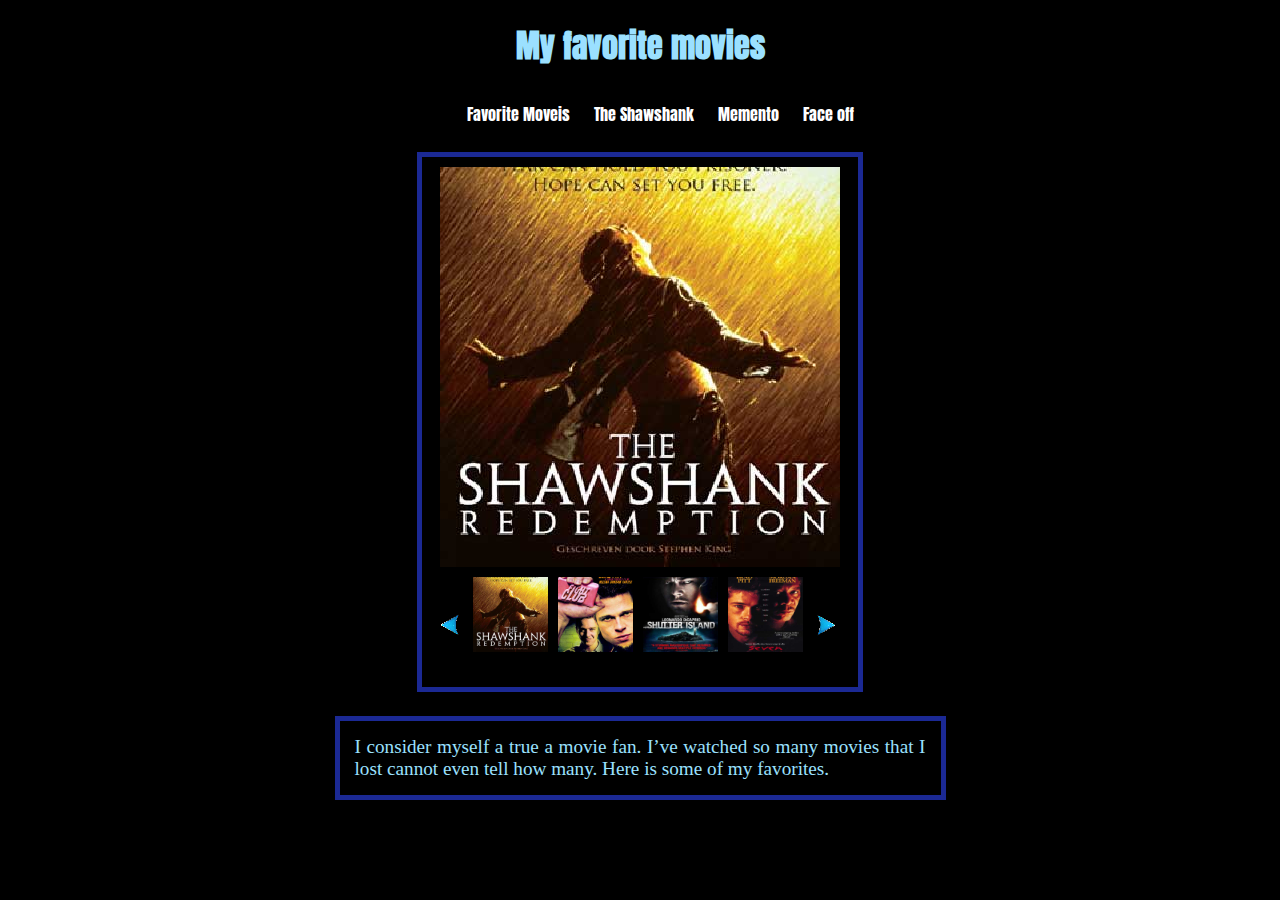
<file: Final/index.html>
<!DOCTYPE html>
<html lang="en">
	<head>
		<meta charset="utf-8">
		<title>My favorites</title>
		<meta name="description" content="">
		<script src="js/main.js"></script>
		<link rel="stylesheet" href="css/style.css">
        <link href='https://fonts.googleapis.com/css?family=Anton' rel='stylesheet' type='text/css'>
	</head>

	<body>
			<header>
				<h1>My favorite movies</h1>
			</header>
           <ul class="navBar">
	  			<li class="navItem"><a href="index.html">Favorite Moveis</a></li>
	  			<li class="navItem"><a href="Movie_review.html">The Shawshank</a></li>
	  			<li class="navItem"><a href="Movie_review1.html">Memento</a></li>
	  			<li class="navItem"><a href="Movie_review3.html">Face off</a></li>
			</ul>
			<span id="container">
			<span id="imageContainer">
				<div>
					<img id="largeImageId"/>
				</div>
				<div>
					<img id="leftArrow"/>
					<img id="smallImageId_0"/>
					<img id="smallImageId_1"/>
					<img id="smallImageId_2"/>
					<img id="smallImageId_3"/>
					<img id="smallImageId_4"/>
					<img id="rightArrow"/>
				</div>
				</span></span>
			<footer>
				<p>
				I consider myself a true a movie fan. I’ve watched so many movies that I lost cannot even tell how many. Here is some of my favorites. 
				</p>
			</footer>
	</body>
</html>
</file>
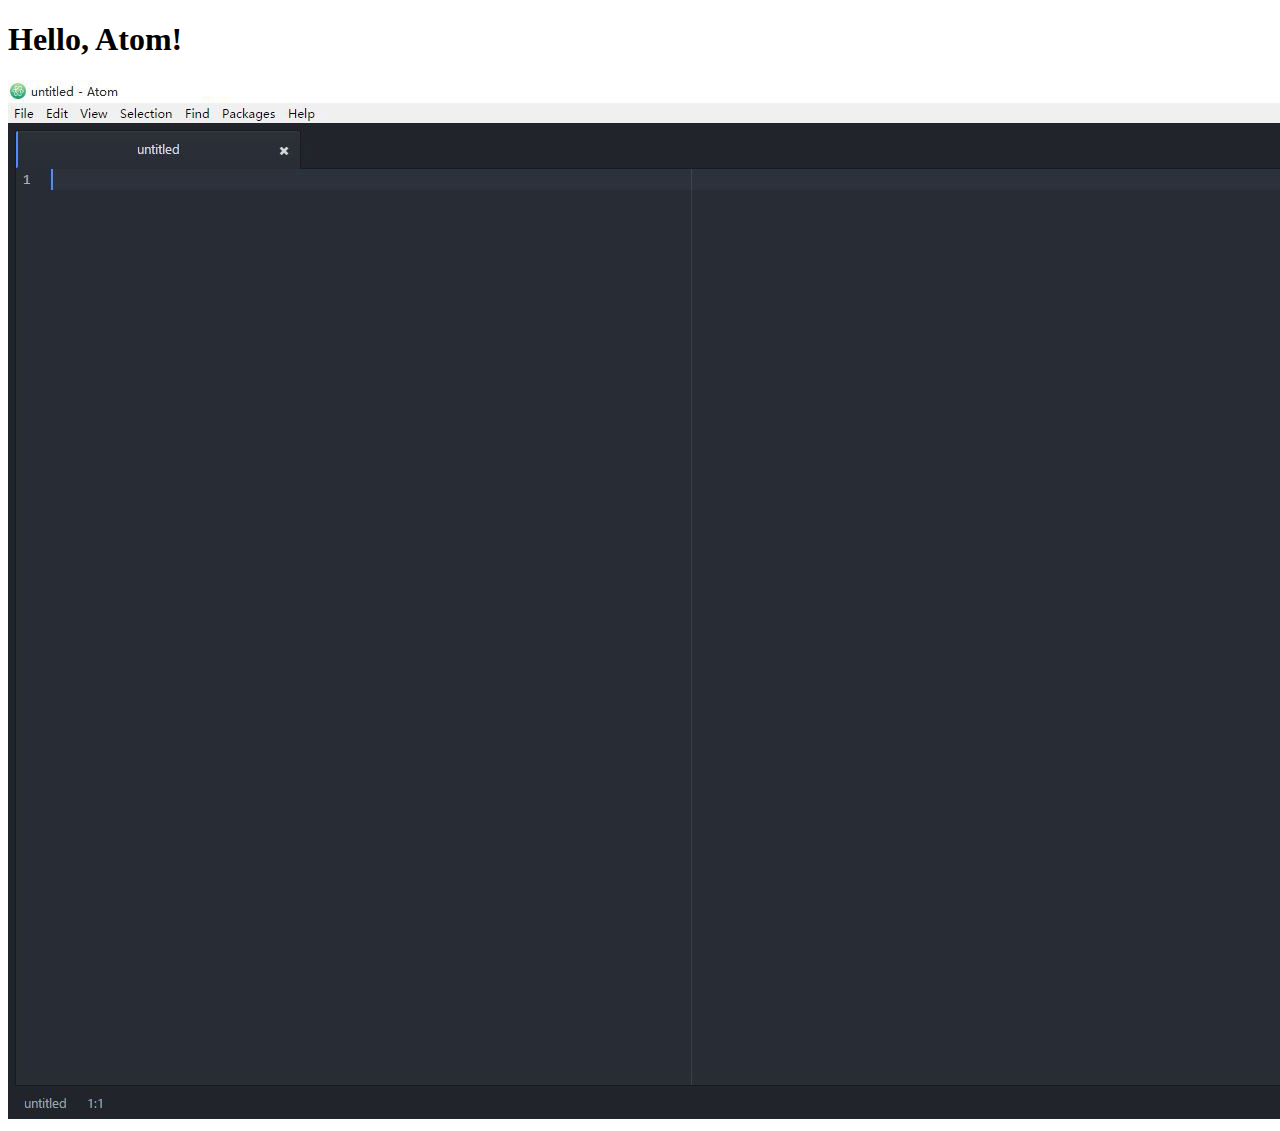
<file: hello_text_editor/index.html>
<!DOCTYPE html>
<html lang="en">
<head>
  <meta charset="utf-8">
  <title>Hello, Text Editor!</title>
</head>
<body>
  <h1>Hello, Atom!</h1>
  <img src="screen_shot.jpg" alt="Atom editor screenshot" />
</body>
</html>
</file>
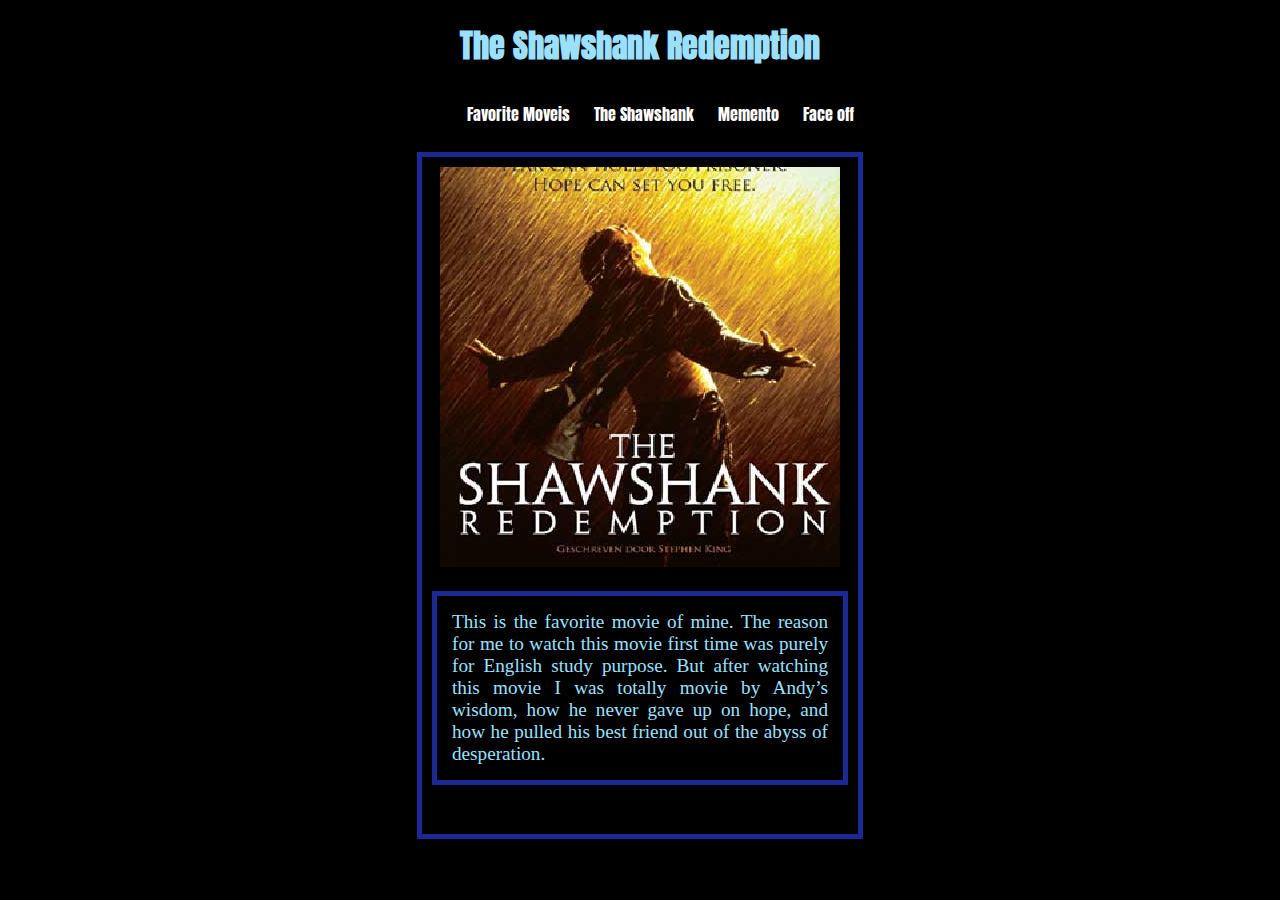
<file: Final/Movie_review.html>
<!doctype html>
<html>
<head>
<meta charset="utf-8">
		<title>My favorites</title>
		<meta name="description" content="">
		<link rel="stylesheet" href="css/style.css">
        <link href='https://fonts.googleapis.com/css?family=Anton' rel='stylesheet' type='text/css'>        
</head>

	<body>
			<header>
				<h1>The Shawshank Redemption</h1>
			</header>
           <ul class="navBar">
	  			<li class="navItem"><a href="index.html">Favorite Moveis</a></li>
	  			<li class="navItem"><a href="Movie_review.html">The Shawshank</a></li>
	  			<li class="navItem"><a href="Movie_review1.html">Memento</a></li>
	  			<li class="navItem"><a href="Movie_review3.html">Face off</a></li>
			</ul>
			<span id="container">
			<span id="imageContainer">
            <img src="images/image0.jpg"/>
				<p>
				This is the favorite movie of mine. The reason for me to watch this movie first time was purely for English study purpose. But after watching this movie I was totally movie by Andy’s wisdom, how he never gave up on hope, and how he pulled his best friend out of the abyss of desperation. 
				</p>
	</body>
</html>
</file>
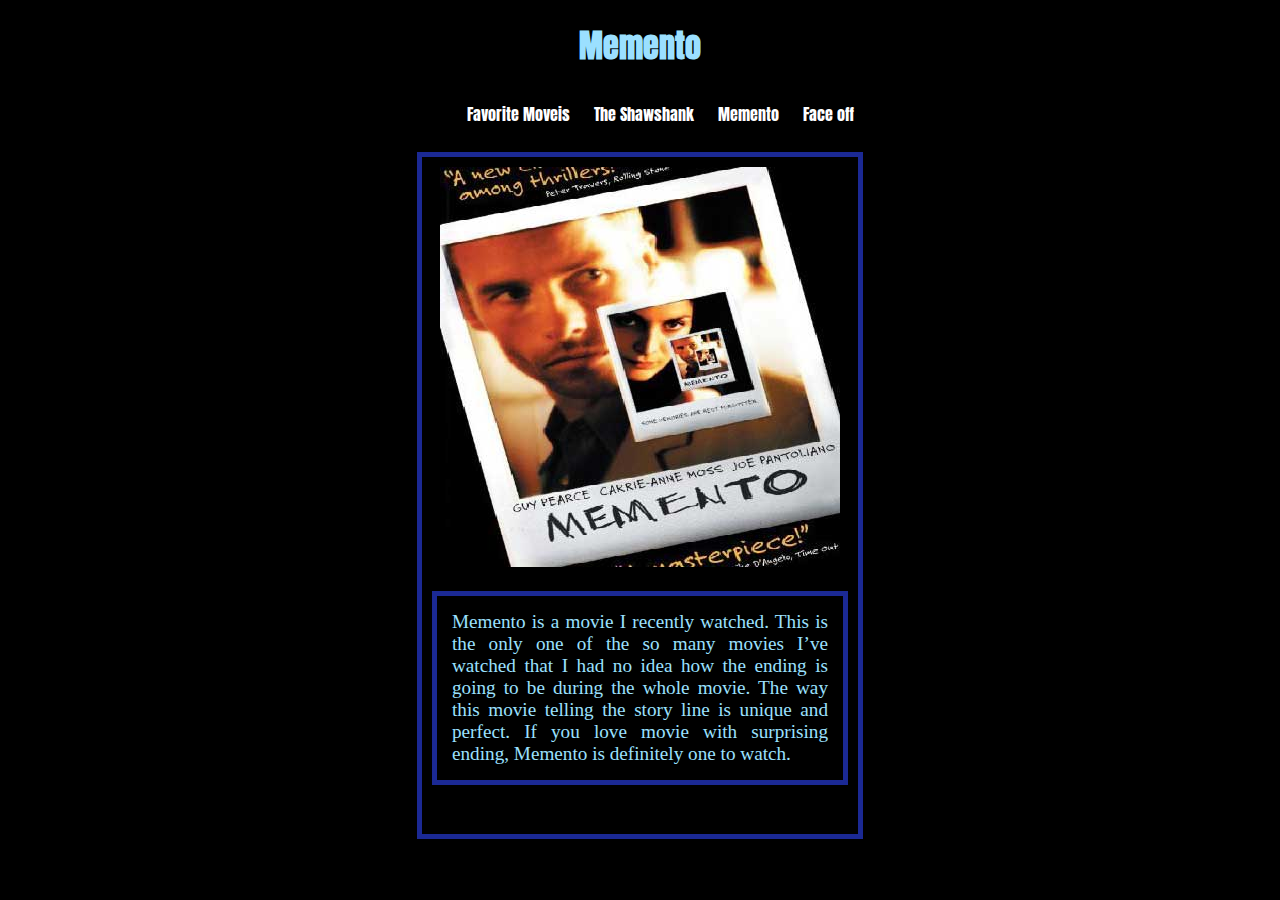
<file: Final/Movie_review1.html>
<!doctype html>
<html>
<head>
<meta charset="utf-8">
		<title>My favorites</title>
		<meta name="description" content="">
		<link rel="stylesheet" href="css/style.css">
        <link href='https://fonts.googleapis.com/css?family=Anton' rel='stylesheet' type='text/css'>        
</head>

	<body>
			<header>
				<h1>Memento</h1>
			</header>
           <ul class="navBar">
	  			<li class="navItem"><a href="index.html">Favorite Moveis</a></li>
	  			<li class="navItem"><a href="Movie_review.html">The Shawshank</a></li>
	  			<li class="navItem"><a href="Movie_review1.html">Memento</a></li>
	  			<li class="navItem"><a href="Movie_review3.html">Face off</a></li>
			</ul>
			<span id="container">
			<span id="imageContainer">
            <img src="images/image4.jpg"/>
				<p>
Memento is a movie I recently watched. This is the only one of the so many movies I’ve watched that I had no idea how the ending is going to be during the whole movie. The way this movie telling the story line is unique and perfect. If you love movie with surprising ending, Memento is definitely one to watch. 
				</p>
	</body>
</html>
</file>
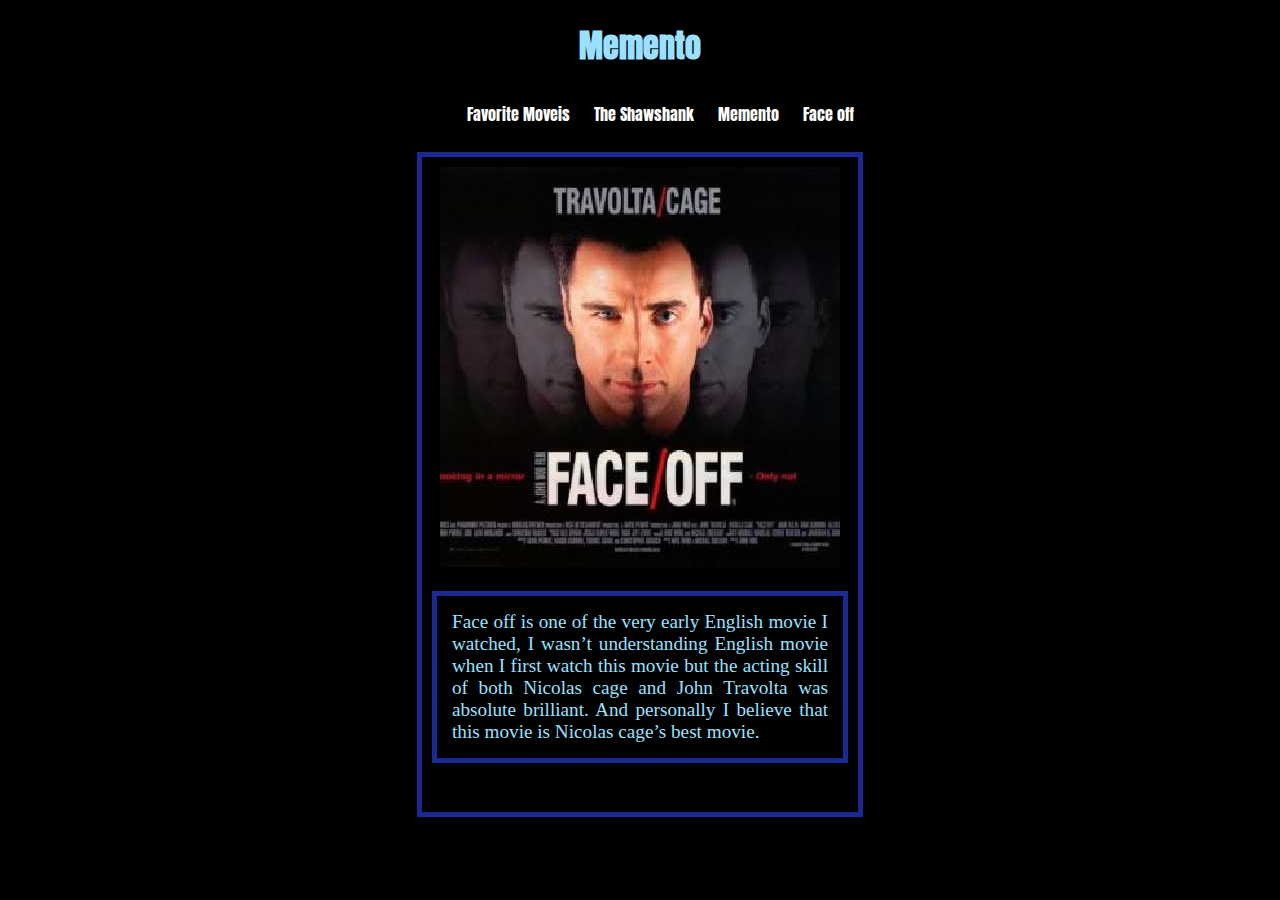
<file: Final/Movie_review3.html>
<!doctype html>
<html>
<head>
<meta charset="utf-8">
		<title>My favorites</title>
		<meta name="description" content="">
		<link rel="stylesheet" href="css/style.css">
        <link href='https://fonts.googleapis.com/css?family=Anton' rel='stylesheet' type='text/css'>        
</head>

	<body>
			<header>
				<h1>Memento</h1>
			</header>
           <ul class="navBar">
	  			<li class="navItem"><a href="index.html">Favorite Moveis</a></li>
	  			<li class="navItem"><a href="Movie_review.html">The Shawshank</a></li>
	  			<li class="navItem"><a href="Movie_review1.html">Memento</a></li>
	  			<li class="navItem"><a href="Movie_review3.html">Face off</a></li>
			</ul>
			<span id="container">
			<span id="imageContainer">
            <img src="images/image7.jpg"/>
				<p>
Face off is one of the very early English movie I watched, I wasn’t understanding English movie when I first watch this movie but the acting skill of both Nicolas cage and John Travolta was absolute brilliant. And personally I believe that this movie is Nicolas cage’s best movie. 
				</p>
	</body>
</html>
</file>
<file: Final/css/style.css>
html{
	height: auto;
}


body {
	text-align:center;
	margin:auto;
	background-color: #000;
	color:#9BE0FF;
	font-family:"Anton";
}

.navBar {
    list-style-type: none;
    margin: 5;
	padding: 5;
    overflow: hidden;
	text-align: center;
}
.navItem a {
    display: inline-block;
    color: white;
    text-align: center;
    padding: 10px 10px;
    text-decoration: none;
}

.navItem a:hover {
    background-color: #1B2910;
}
.navItem {
    display: inline;
}
footer {
	clear: both;
	width: 611px;
	margin:auto;
	text-align:left
}



p {
	text-align:justify;
	border-style : solid;
	border-width: 5px;
	padding: 15px;
	font-family:"Times New Roman";
	font-size: 1.2em;
	border-color:#1B2994;
}


#container {
	display:inline-block;
}

#imageContainer {

	float: left;
	margin:auto;
	width: 416px;
	border-style : solid;
	border-width: 5px;
	padding: 10px;
	padding-bottom: 30px;
	border-color:#1B2994;
	
}




#smallImageRow {
	display:block;
	clear: both;
	width: 320px;
	height: 85px;
	overflow: scroll;
	
}

.smallImageClass {
	margin: 5px;
	float: left;
	width: 75px;
	height: 75px;
	
}
.arrowButtons {
	margin: 3px;
	float: left;
	position:relative;
	top: 25px;
	
}


.largeImageClass {
	display:block;
	margin:auto;
	width:400px;
	height:400px;
}

/* Desktops and laptops ----------- */
@media only screen 
and (min-width : 1224px) {
/* Styles */
}

/* Large screens ----------- */
@media only screen 
and (min-width : 1824px) {
/* Styles */
}

/* iPhone 4 ----------- */
@media
only screen and (-webkit-min-device-pixel-ratio : 1.5),
only screen and (min-device-pixel-ratio : 1.5) {
/* Styles */
}
</file>
